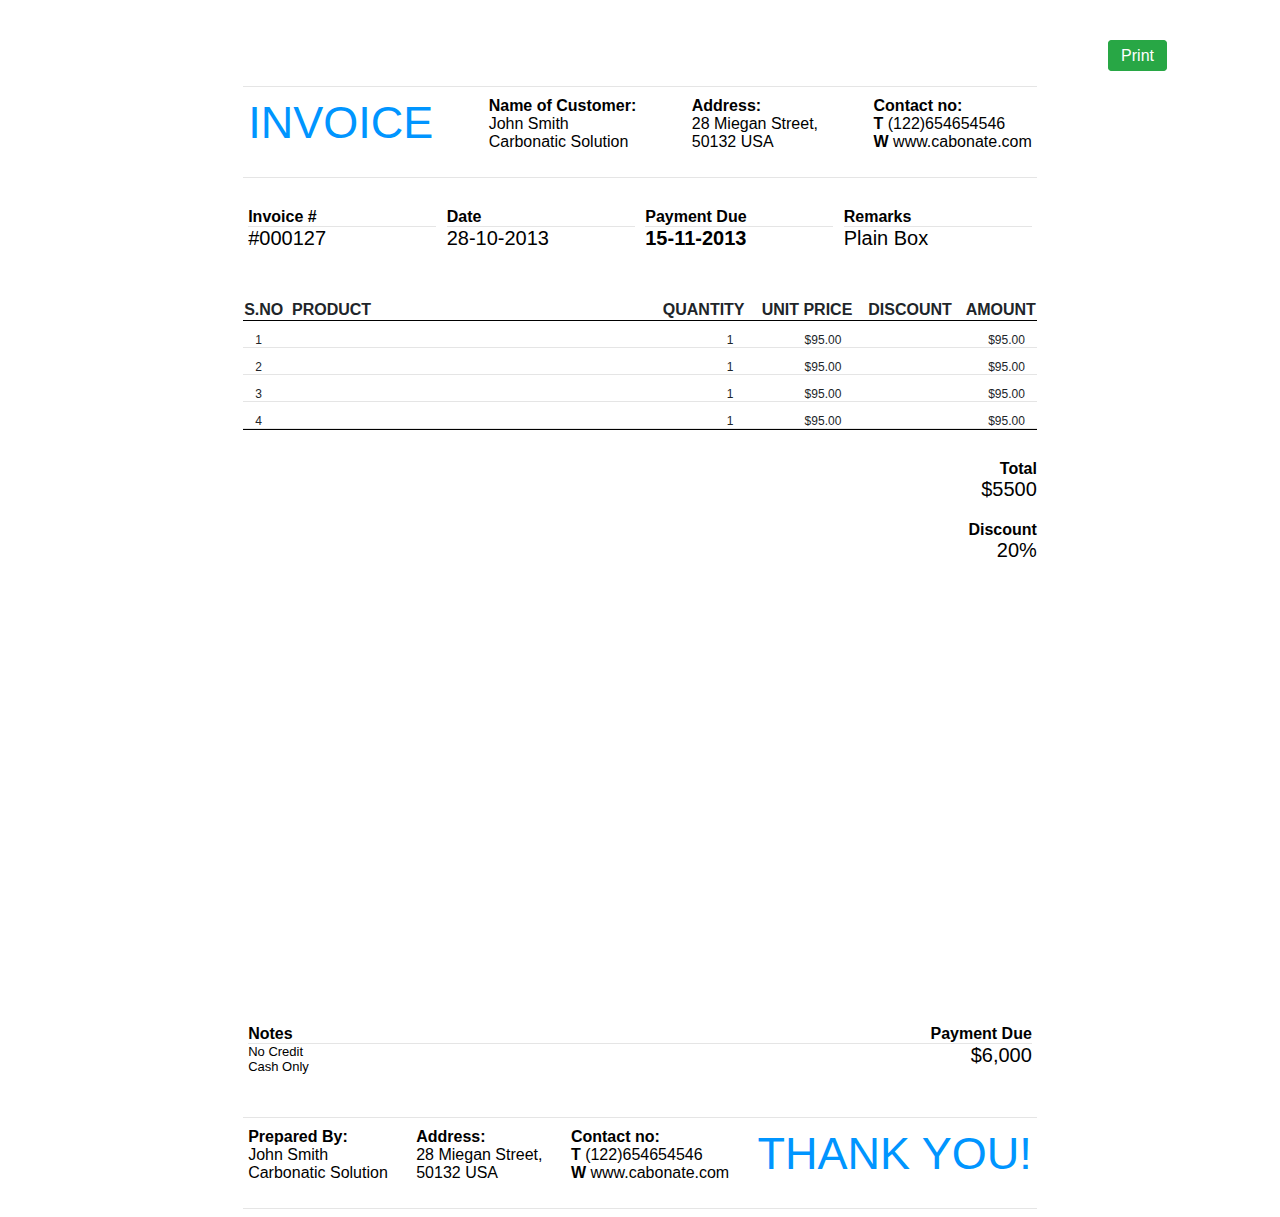
<file: index.html>
<!DOCTYPE html>
<html lang="en">

<head>
    <meta charset="UTF-8">
    <meta name="viewport" content="width=device-width, initial-scale=1.0">
    <title>INVOICE</title>
</head>
<style>
</style>

<body>
    <div class="container_table">
        <br><br>
        <div class="row_table">
            <div class="col-md-6_table">
                <!-- <h3>Purchase Order Invoice</h3> -->
            </div>
            <div class="col-md-6_table text-right_table">
                <a value='Print' onclick='printDiv();' class="btn_table btn-success_table"><i class="fa fa-print"></i>
                    Print</a>
            </div>
        </div>
    </div>

    <div id="DivPrint">

        <!-- <link rel="stylesheet" href="bootstrap.min.css"> -->
        <!-- <style media="print"></style> -->
        <!-- <link rel="stylesheet" href="https://maxcdn.bootstrapcdn.com/bootstrap/4.5.2/css/bootstrap.min.css"> -->
        <script src="https://ajax.googleapis.com/ajax/libs/jquery/3.5.1/jquery.min.js"></script>
        <!-- <script src="https://cdnjs.cloudflare.com/ajax/libs/popper.js/1.16.0/umd/popper.min.js"></script> -->
        <!-- <script src="https://maxcdn.bootstrapcdn.com/bootstrap/4.5.2/js/bootstrap.min.js"></script> -->
        <!-- <link rel="stylesheet" href="new.css"> -->
        <link rel="stylesheet" href="style.css">
        <br>
        <page size="A4">
            <div class="container seta4size">
                <div class="main_container">
                    <div class="col-12">
                        <div class="card">
                            <div class="card-body p-0">
                                <!-- <div class="header_main">
                                    <div class="text-center_table">
                                        <img src="logo.png" alt="">
                                    </div>
                                </div> -->
                                <div class="set_justify_content row_table bordered">
                                        <h1 class="justify_text1">Invoice</h1>
                                        <div>
                                        <p class="justify_text2"><strong>Name of Customer:</strong><br> John Smith <br> Carbonatic Solution </p>
                                    </div>
                                        <div>
                                        <p class="justify_text3"><strong>Address:</strong><br> 28 Miegan Street, <br> 50132 USA </p>
                                    </div>
                                        <div>
                                        <p class="justify_text4"><strong>Contact no:</strong><br> <strong>T</strong> (122)654654546 <br> <strong>W</strong> www.cabonate.com </p>
                                    </div>
                                </div>

                                <div class="set_justify_content set_padding row_table">
                                        <div>
                                        <p class="justify_text5"><strong>Invoice #</strong></p>
                                        <p class="justify_text5_child">#000127</p>
                                    </div>
                                        <div>
                                        <p class="justify_text5"><strong>Date</strong></p>
                                        <p class="justify_text5_child">28-10-2013</p>
                                    </div>
                                        <div>
                                            <strong>
                                        <p class="justify_text5"><strong>Payment Due</strong></p>
                                        <p class="justify_text5_child">15-11-2013</p>
                                    </strong>
                                    </div>
                                        <div>
                                        <p class="justify_text5"><strong>Remarks</strong></p>
                                        <p class="justify_text5_child">Plain Box</p>
                                    </div>
                                    
                                </div>

                        <div class="px-0 text-center_table table_main">
                            <table class="table_table" cellspacing="0">
                                <thead>
                                    <tr style="text-align: right !important;">
                                        <th class="main_product">S.No</th>
                                        <th class="main_product">Product</th>
                                        <th>Quantity</th>
                                        <th>Unit Price</th>
                                        <th>Discount</th>
                                        <th>Amount</th>
                                    </tr>
                                </thead>
                                <tbody>
                                    <tr>
                                        <td class="main_product">1</td>
                                        <td class="main_product"></td>
                                        <td>1</td>
                                        <td>$95.00</td>
                                        <td></td>
                                        <td>$95.00</td>
                                    </tr>
                                    <tr>
                                        <td class="main_product">2</td>
                                        <td class="main_product"></td>
                                        <td>1</td>
                                        <td>$95.00</td>
                                        <td></td>
                                        <td>$95.00</td>
                                    </tr>
                                    <tr>
                                        <td class="main_product">3</td>
                                        <td class="main_product"></td>
                                        <td>1</td>
                                        <td>$95.00</td>
                                        <td></td>
                                        <td>$95.00</td>
                                    </tr>
                                    <tr>
                                        <td class="main_product">4</td>
                                        <td class="main_product"></td>
                                        <td>1</td>
                                        <td>$95.00</td>
                                        <td></td>
                                        <td>$95.00</td>
                                    </tr>
                                </tbody>
                            </table>
                        </div>

                            <div class="set_top_margin">
                                        <div>
                                            <p class="mb-0"><strong>Total</strong></p>
                                            <p class="justify_text5_child">$5500</p>
                                        </div>
                                        <div>
                                            <p class="mb-0"><strong>Discount</strong></p>
                                            <p class="justify_text5_child mb-0">20%</p>
                                        </div>
                            </div>
                            <div class="footer_text">
                                <div class="set_justify_content set_padding row_table">
                                    <div>
                                        <p class="justify_text5"><strong>Notes</strong></p>
                                        <p class="justify_text5_child">No Credit <br> Cash Only</p>
                                    </div>
                                        <div class="text-right_table">
                                        <p class="justify_text5"><strong>Payment Due</strong></p>
                                        <p class="justify_text_child">$6,000</p>
                                    </div>
                                
                            </div>

                            <!-- <div class="set_justify_content pt-0 set_padding row_table">
                                <div>
                                    <p class="justify_text5"><strong>Terms & Conditions</strong></p>
                                    <p class="justify_text5_child">Lorem ipsum dolor sit amet consectetur adipisicing elit. Nostrum, error sequi ex qui ipsam consectetur quidem! Mollitia facilis sed officiis eius tempore qui, ut, possimus expedita amet, velit fuga nihil.</p>
                                </div>
                                    <div class="text-right_table">
                                    <p class="justify_text5"><strong>Payment Due</strong></p>
                                    <p class="justify_text_child">$6,000</p>
                                </div>
                                  
                        </div> -->


                            <div class="set_justify_content row_table bordered">
                                <div>
                                <p class="justify_text2"><strong>Prepared By:</strong><br> John Smith <br> Carbonatic Solution </p>
                            </div>
                                <div>
                                <p class="justify_text3"><strong>Address:</strong><br> 28 Miegan Street, <br> 50132 USA </p>
                            </div>
                                <div>
                                <p class="justify_text4"><strong>Contact no:</strong><br> <strong>T</strong> (122)654654546 <br> <strong>W</strong> www.cabonate.com </p>
                            </div>
                            <h1 class="justify_text1"><strong>Thank You!</strong></h1>
                        </div>
                            </div>
                    </div>
                </div>

                
            </div>
    </div>
    </div>

    <br><br>
    </div>
    </page>




    <script>
        function printDiv() {

            var divToPrint = document.getElementById('DivPrint');

            var newWin = window.open('', 'Print-Window');

            newWin.document.open();

            newWin.document.write('<html> <link rel="stylesheet" href="style.css"><body onload="window.print()">' + divToPrint.innerHTML + '</body></html>');

            newWin.document.close();


        }
    </script>
</body>

</html>
</file>
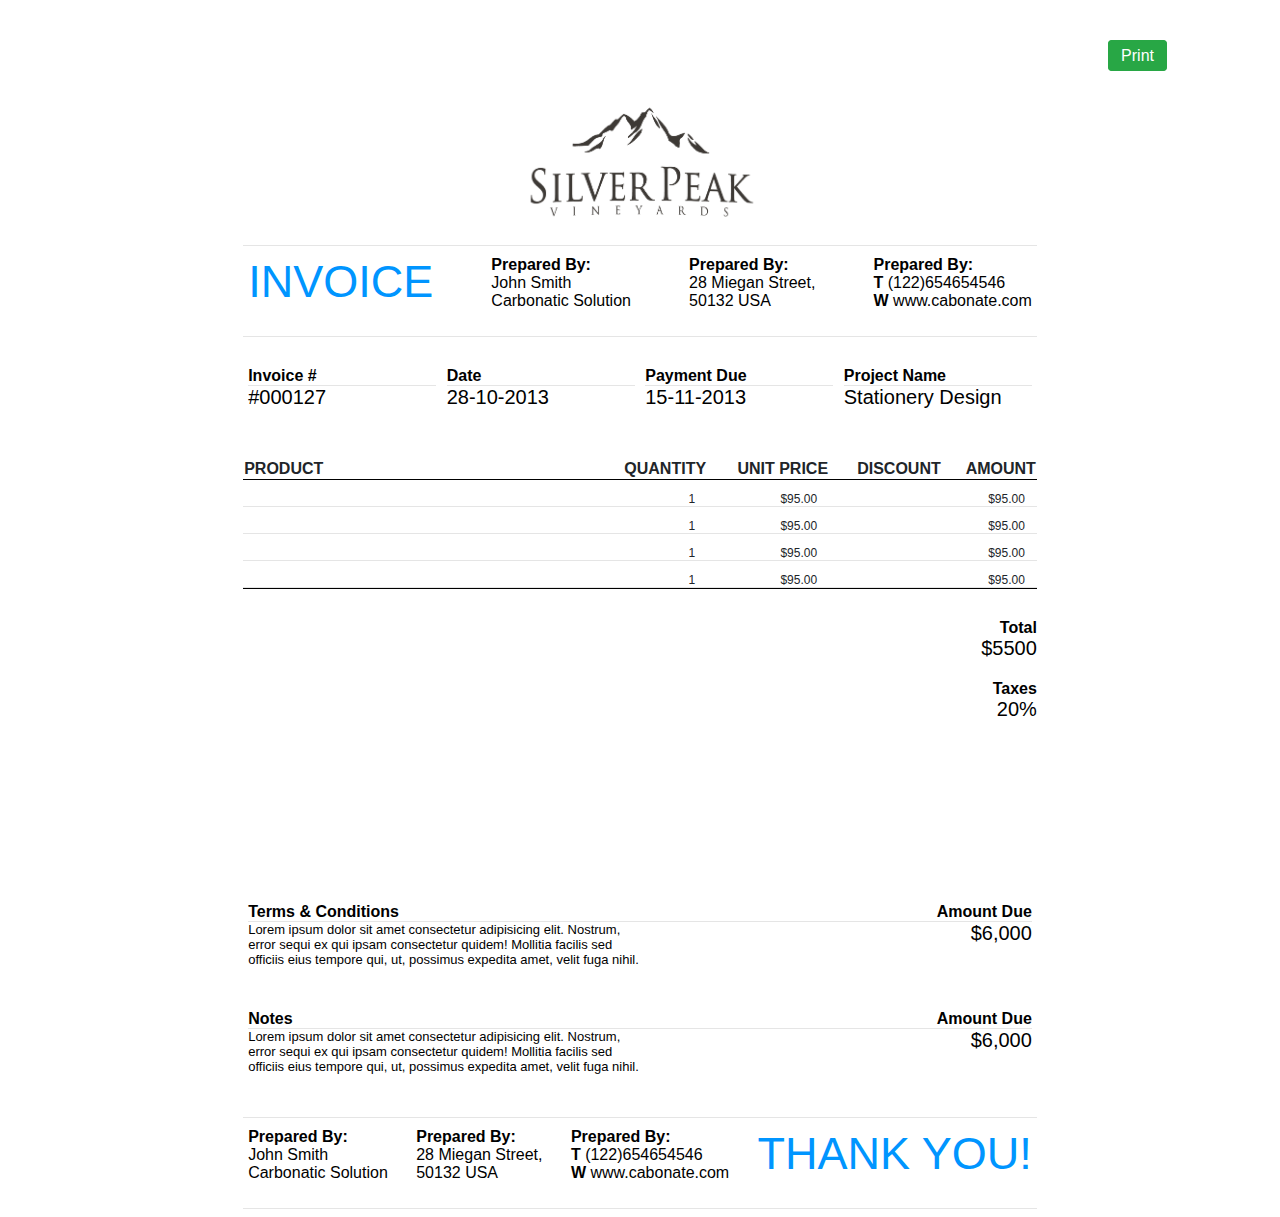
<file: index_old.html>
<!DOCTYPE html>
<html lang="en">

<head>
    <meta charset="UTF-8">
    <meta name="viewport" content="width=device-width, initial-scale=1.0">
    <title>INVOICE</title>
</head>
<style>
</style>

<body>
    <div class="container_table">
        <br><br>
        <div class="row_table">
            <div class="col-md-6_table">
                <!-- <h3>Purchase Order Invoice</h3> -->
            </div>
            <div class="col-md-6_table text-right_table">
                <a value='Print' onclick='printDiv();' class="btn_table btn-success_table"><i class="fa fa-print"></i>
                    Print</a>
            </div>
        </div>
    </div>

    <div id="DivPrint">

        <!-- <link rel="stylesheet" href="bootstrap.min.css"> -->
        <!-- <style media="print"></style> -->
        <!-- <link rel="stylesheet" href="https://maxcdn.bootstrapcdn.com/bootstrap/4.5.2/css/bootstrap.min.css"> -->
        <script src="https://ajax.googleapis.com/ajax/libs/jquery/3.5.1/jquery.min.js"></script>
        <!-- <script src="https://cdnjs.cloudflare.com/ajax/libs/popper.js/1.16.0/umd/popper.min.js"></script> -->
        <!-- <script src="https://maxcdn.bootstrapcdn.com/bootstrap/4.5.2/js/bootstrap.min.js"></script> -->
        <!-- <link rel="stylesheet" href="new.css"> -->
        <link rel="stylesheet" href="style.css">
        <br>
        <page size="A4">
            <div class="container seta4size">
                <div class="main_container">
                    <div class="col-12">
                        <div class="card">
                            <div class="card-body p-0">
                                <div class="header_main">
                                    <div class="text-center_table">
                                        <img src="logo.png" alt="">
                                    </div>
                                </div>
                                <div class="set_justify_content row_table bordered">
                                        <h1 class="justify_text1">Invoice</h1>
                                        <div>
                                        <p class="justify_text2"><strong>Prepared By:</strong><br> John Smith <br> Carbonatic Solution </p>
                                    </div>
                                        <div>
                                        <p class="justify_text3"><strong>Prepared By:</strong><br> 28 Miegan Street, <br> 50132 USA </p>
                                    </div>
                                        <div>
                                        <p class="justify_text4"><strong>Prepared By:</strong><br> <strong>T</strong> (122)654654546 <br> <strong>W</strong> www.cabonate.com </p>
                                    </div>
                                </div>

                                <div class="set_justify_content set_padding row_table">
                                        <div>
                                        <p class="justify_text5"><strong>Invoice #</strong></p>
                                        <p class="justify_text5_child">#000127</p>
                                    </div>
                                        <div>
                                        <p class="justify_text5"><strong>Date</strong></p>
                                        <p class="justify_text5_child">28-10-2013</p>
                                    </div>
                                        <div>
                                        <p class="justify_text5"><strong>Payment Due</strong></p>
                                        <p class="justify_text5_child">15-11-2013</p>
                                    </div>
                                        <div>
                                        <p class="justify_text5"><strong>Project Name</strong></p>
                                        <p class="justify_text5_child">Stationery Design</p>
                                    </div>
                                    
                                </div>

                        <div class="px-0 text-center_table table_main">
                            <table class="table_table" cellspacing="0">
                                <thead>
                                    <tr style="text-align: right !important;">
                                        <th class="main_product">Product</th>
                                        <th>Quantity</th>
                                        <th>Unit Price</th>
                                        <th>Discount</th>
                                        <th>Amount</th>
                                    </tr>
                                </thead>
                                <tbody>
                                    <tr>
                                        <td class="main_product"></td>
                                        <td>1</td>
                                        <td>$95.00</td>
                                        <td></td>
                                        <td>$95.00</td>
                                    </tr>
                                    <tr>
                                        <td class="main_product"></td>
                                        <td>1</td>
                                        <td>$95.00</td>
                                        <td></td>
                                        <td>$95.00</td>
                                    </tr>
                                    <tr>
                                        <td class="main_product"></td>
                                        <td>1</td>
                                        <td>$95.00</td>
                                        <td></td>
                                        <td>$95.00</td>
                                    </tr>
                                    <tr>
                                        <td class="main_product"></td>
                                        <td>1</td>
                                        <td>$95.00</td>
                                        <td></td>
                                        <td>$95.00</td>
                                    </tr>
                                </tbody>
                            </table>
                        </div>

                            <div class="set_top_margin">
                                        <div>
                                            <p class="mb-0"><strong>Total</strong></p>
                                            <p class="justify_text5_child">$5500</p>
                                        </div>
                                        <div>
                                            <p class="mb-0"><strong>Taxes</strong></p>
                                            <p class="justify_text5_child mb-0">20%</p>
                                        </div>
                            </div>
                            <div class="footer_text">
                                <div class="set_justify_content set_padding row_table">
                                    <div>
                                    <p class="justify_text5"><strong>Terms & Conditions</strong></p>
                                    <p class="justify_text5_child">Lorem ipsum dolor sit amet consectetur adipisicing elit. Nostrum, error sequi ex qui ipsam consectetur quidem! Mollitia facilis sed officiis eius tempore qui, ut, possimus expedita amet, velit fuga nihil.</p>
                                </div>
                                    <div class="text-right_table">
                                    <p class="justify_text5"><strong>Amount Due</strong></p>
                                    <p class="justify_text_child">$6,000</p>
                                </div>
                                  
                                
                            </div>

                            <div class="set_justify_content set_padding pt-0 row_table">
                                <div>
                                <p class="justify_text5"><strong>Notes</strong></p>
                                <p class="justify_text5_child">Lorem ipsum dolor sit amet consectetur adipisicing elit. Nostrum, error sequi ex qui ipsam consectetur quidem! Mollitia facilis sed officiis eius tempore qui, ut, possimus expedita amet, velit fuga nihil.</p>
                            </div>
                                <div class="text-right_table">
                                <p class="justify_text5"><strong>Amount Due</strong></p>
                                <p class="justify_text_child">$6,000</p>
                            </div>
                              
                            
                        </div>


                            <div class="set_justify_content row_table bordered">
                                <div>
                                <p class="justify_text2"><strong>Prepared By:</strong><br> John Smith <br> Carbonatic Solution </p>
                            </div>
                                <div>
                                <p class="justify_text3"><strong>Prepared By:</strong><br> 28 Miegan Street, <br> 50132 USA </p>
                            </div>
                                <div>
                                <p class="justify_text4"><strong>Prepared By:</strong><br> <strong>T</strong> (122)654654546 <br> <strong>W</strong> www.cabonate.com </p>
                            </div>
                            <h1 class="justify_text1">Thank You!</h1>
                        </div>
                            </div>
                    </div>
                </div>

                
            </div>
    </div>
    </div>

    <br><br>
    </div>
    </page>




    <script>
        function printDiv() {

            var divToPrint = document.getElementById('DivPrint');

            var newWin = window.open('', 'Print-Window');

            newWin.document.open();

            newWin.document.write('<html> <link rel="stylesheet" href="style.css"><body onload="window.print()">' + divToPrint.innerHTML + '</body></html>');

            newWin.document.close();


        }
    </script>
</body>

</html>
</file>
<file: style.css>
body{
        font-family: -apple-system, BlinkMacSystemFont, "Segoe UI", Roboto, "Helvetica Neue", Arial, "Noto Sans", sans-serif, "Apple Color Emoji", "Segoe UI Emoji", "Segoe UI Symbol", "Noto Color Emoji";
        }
        .row_table{
        display: flex;
        /* flex-wrap: wrap; */
        }
        .col-md-3_table{
            width: 25%;
        }
        .col-md-8_table{
            width: 66.666667%;
        }
        .col-md-9_table{
            width: 75%;
        }
        .col-md-6_table{
            width: 50%;
        }
        .mx-2_table{
            margin-right: .5rem;
            margin-left: .5rem;
        }
        .text-left_table{
            text-align: left;
        }
        .text-center_table{
            text-align: center;
        }
        h3{
            font-size: 1.75rem;
        }
        h6{
            font-size: 1rem;
        }
        h4{
            font-size: 1.5rem;
        }
        /* strong{
            font-weight: bolder;
        } */
        p{
            margin-top: 0px;
        }
        h3,
        h6,
        h4{
            margin: 0px;
            margin-bottom: .5rem;
            font-weight: 500;
            line-height: 1.2;
        }
        .mb-2_table{
            margin-bottom:.5rem;
        }
        .mb-0{
            margin-bottom: 0px;
        }
        .ml-2_table{
            margin-left:.5rem;
        }
        .mb-1_table{
            margin-bottom:.25rem;
        }
        .pt-0{
            padding-top:0px !important;
        }
        .table_table{
            width: 100%;
        color: #212529;
        border-collapse: collapse;
        }
        /* .table_table tbody tr:last-child td {
        padding-bottom: 200px !important;
    } */
    .table_table tr .main_product{
        text-align: left;
    }
    .table_table td{
        border-bottom: 1px solid #e5e5e5;
        font-size: 12px;
        padding: .75rem .75rem 0rem .75rem;
        text-align: right;
    }
    /* .barcode .table_table tbody tr:nth-child(1) td,
    .table_table tbody tr:nth-child(1) td{
        padding-top: 50px;
    } */
    .d-flex_table{
        display: flex;
    }
    .justify-content-around_table{
        justify-content: space-around;
    }
    .justify-content-end_table{
        justify-content: end;
    }
    .justify-content-between_table{
        justify-content: space-between;
    }
    .col-md-5_table{
        width: 41.666667%;
    }
    .col-md-4_table{
        width: 33.333333%;
    }
    .col-md-8_table{
        padding: 5px
    }
    .col-md-4_table,
    .col-md-12_table{
        padding: 0px 15px;
    }
    .text-right_table{
        text-align: right;
    }
    .container_table{
        margin: 0px 105px;
    }
    .btn_table{
        font-weight: 400;
        color: #212529;
        text-align: center;
        vertical-align: middle;
        user-select: none;
        background-color: transparent;
        border: 1px solid transparent;
        padding: .375rem .75rem;
        font-size: 1rem;
        line-height: 1.5;
        border-radius: .25rem;
        cursor: pointer;
    }
    .btn-success_table{
        color: #fff;
        background-color: #28a745;
        border-color: #28a745;
    }
    .table_table thead tr th:nth-child(2){
        width: 45%;
    }
    .table_table thead th{
        text-transform: uppercase;
    }
    .table_table thead,
    .table_main{
        /* height: 500px;
        max-height: 500px; */
        border-bottom: 1px solid #000;
    }


.borderset{
    margin: 20px 0px 0px 0px !important;
    padding: 20px 0px 50px 10px;
    border: 1px solid #000 !important;
    border-right: 0px !important;
    border-bottom: 0px !important;
}

.setpadding{
    padding: 50px 14px 20px 14px !important;
}
.text-margin{
    margin-bottom: .25rem !important;
    text-align: left !important;
}
table tbody{
    margin-top: 15px !important;
}
.table tr:nth-child(1) td{
    padding-top: 50px !important;
}
.table td{
    border-top: 0px solid #000 !important;
    border-right: 1px solid #000 !important;
    font-size: 12px !important;
    padding-bottom: 0px !important;
    padding-top: 10px !important;
    text-align: center !important;
}
.table tbody tr{
    border-left: 1px solid #000 !important;
}
.table tbody tr:last-child{
    margin-bottom: 100px !important;
}

.border {
    border: 1px solid #000!important;
    padding: 10px;
    /* border-left: 0px solid #000!important;
    border-right: 0px solid #000!important; */
}
.table tr:last-child td {
    padding-bottom: 200px !important;
}
.bordertop{
    border-top: 1px solid #000 !important;
}/* 
.border td{
    border: 1px solid #000;
}
tfoot{
    margin-top: 100px !important;
} */
.footer .footerhedings{
    border-top: 1px solid #000 !important;
    padding: 20px 5px !important;
    width: 15vw !important;
    margin-top: 120px !important;
}


.header_main .text-center_table img{
    width: 30%;
}

.set_justify_content.bordered{
    border-top: 1px solid #e5e5e5;
    border-bottom: 1px solid #e5e5e5;
    padding: 10px 5px;
}
.set_justify_content{
    justify-content: space-between;
}
.set_justify_content.set_padding{
    padding: 30px 5px;
}
.justify_text_child{
    font-size: 20px;
}
.footer_text .justify_text5_child{
    font-size: 13px;
}
.footer_text .set_justify_content.set_padding div{
    width: 50%;
}
.set_justify_content.set_padding div{
    width: 24%;
}
 .justify_text5_child{
    font-size: 20px;
}
.justify_text5{
    border-bottom: 1px solid #e5e5e5;
    margin-bottom: 0px;
}
.table_table tfoot div{
    width: 30%;
    float: right;
}
.set_justify_content .justify_text1{
    color: #0095ff;
    font-size: 45px;
    margin: 0px;
    font-weight: 300;
    text-transform: uppercase;
}
.table_table tfoot{
    margin-top: 50px;
}

.set_top_margin{
    margin-top: 30px;
    text-align: end;
}
.table_table tfoot td{
    border-width: 0px;
}
.footer_text{
    position: absolute;
    width: 100%;
    bottom: 0px;
}
/* @page {
    size: auto;
 
  } */
/* barcode */

  page {
    display: block;
    margin: 0 auto;
  }
  page[size="A4"] {  
    width: 21cm;
    height: 29.7cm; 
    position: relative;
  }
  @media print {
    body, page {
      margin: 0;
      padding:0;
      box-shadow: 0;
    }
  }
</file>
